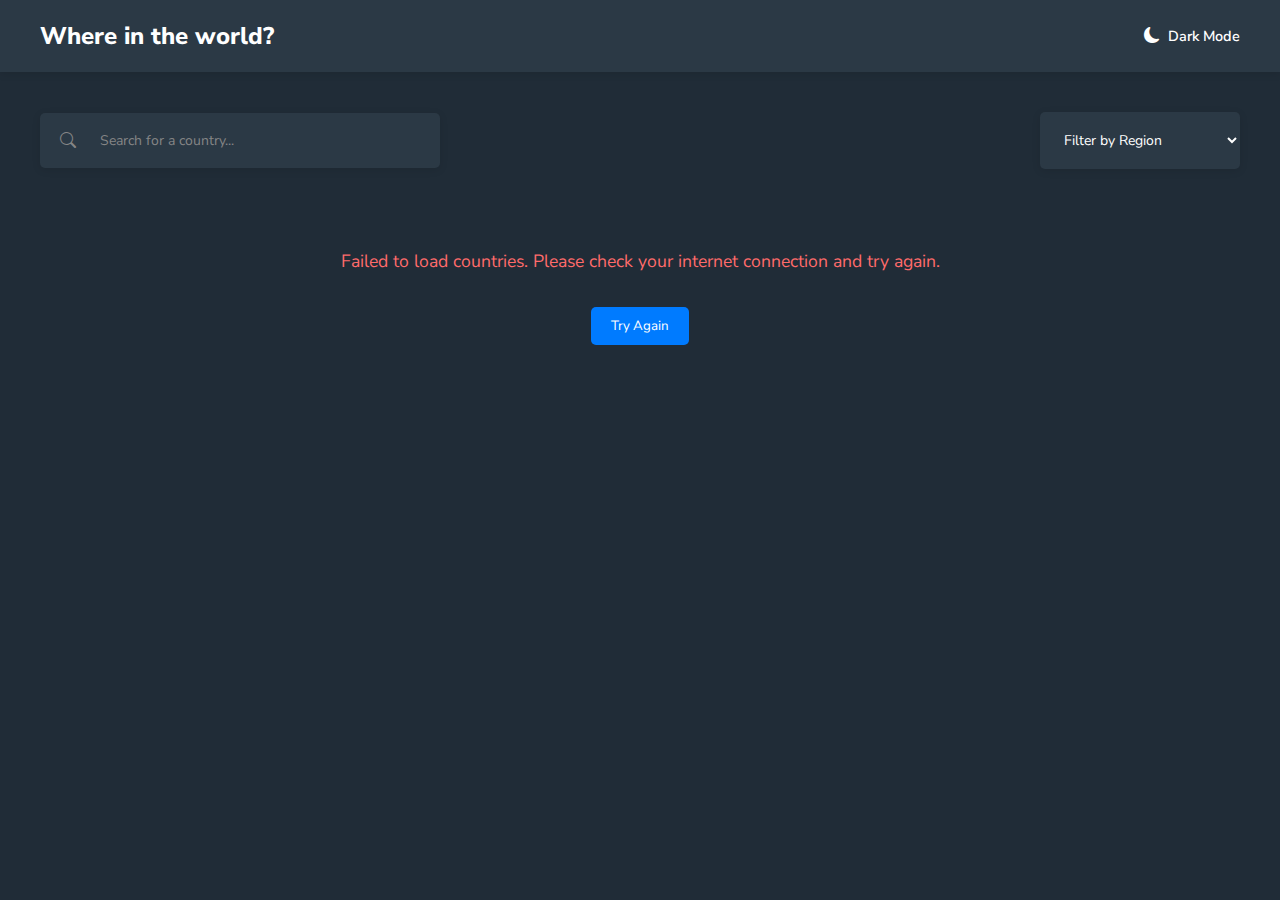
<file: index.html>
<!DOCTYPE html>
<html lang="en">
<head>
    <meta charset="UTF-8" />
    <meta name="viewport" content="width=device-width, initial-scale=1.0"/>
    <title>REST Countries API</title>
    <link rel="stylesheet" href="index.css" />
    <link rel="preconnect" href="https://fonts.googleapis.com">
    <link rel="preconnect" href="https://fonts.gstatic.com" crossorigin>
    <link 
        href="https://fonts.googleapis.com/css2?family=Nunito+Sans:ital,opsz,wght@0,6..12,200..1000;1,6..12,200..1000&display=swap" 
        rel="stylesheet"
    >
    <link rel="stylesheet" 
        href="https://cdn.jsdelivr.net/npm/bootstrap-icons@1.11.3/font/bootstrap-icons.css"
    >
</head>
<body class="dark-mode">
    <header class="header-section">
        <h1>Where in the world?</h1>
        <div class="dark-mode-container" id="dark-mode-container">
            <i class="bi bi-moon-fill" id="mode-icon"></i>
            <button id="dark-mode-toggle">Dark Mode</button>
        </div>
    </header>

    <section class="container">
        <div class="search-cont">
            <i class="bi bi-search"></i>
            <input type="text" id="searchInput" placeholder="Search for a country..."/>
        </div>
        <select id="filter-region">
            <option value="">Filter by Region</option>
            <option value="Africa">Africa</option>
            <option value="America">America</option>
            <option value="Asia">Asia</option>
            <option value="Europe">Europe</option>
            <option value="Oceania">Oceania</option>
        </select>
    </section>

    <section class="countries-container" id="countries-container">
        <div class="loading">Loading countries...</div>
    </section>

    <script src="script.js"></script>
</body>
</html>
</file>
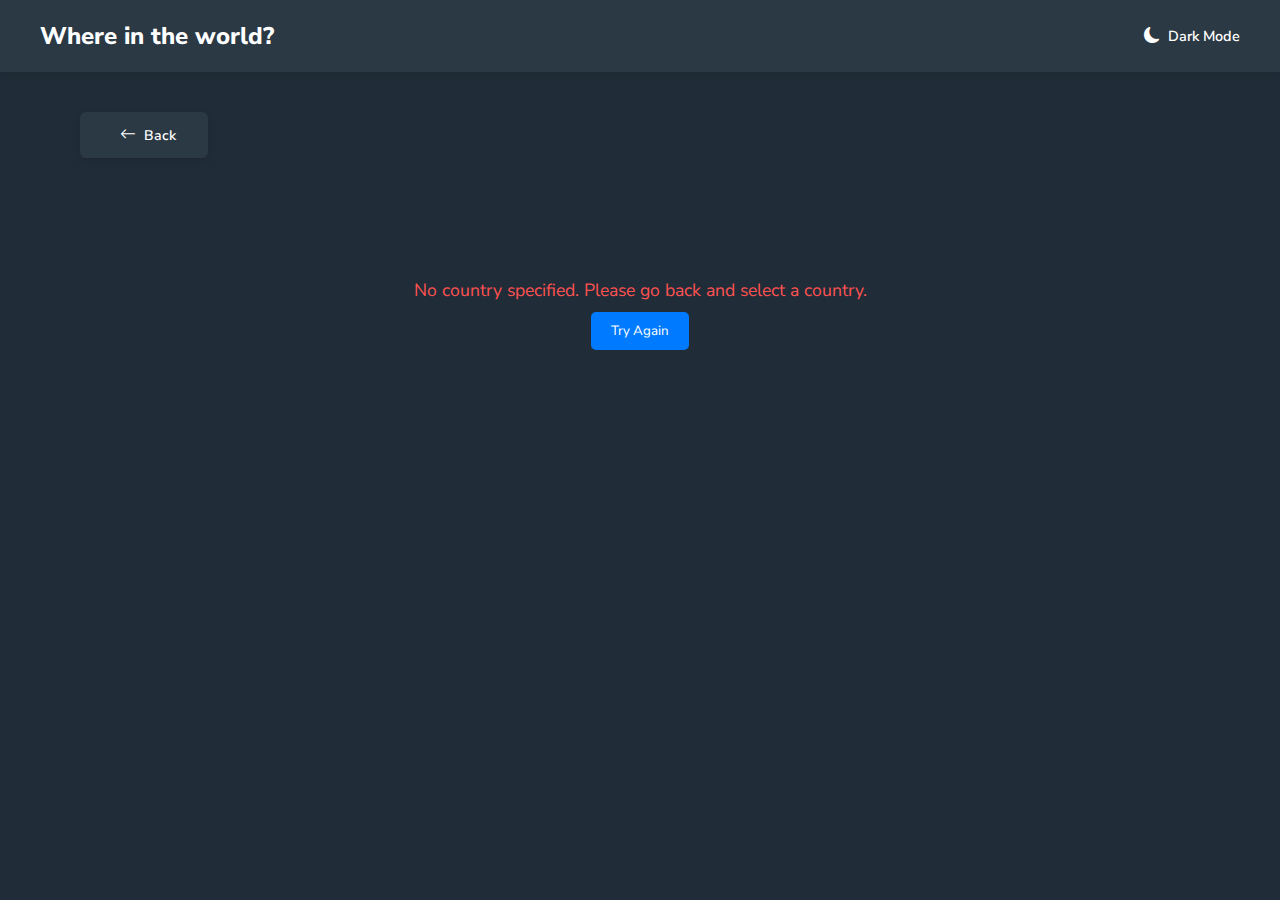
<file: detail.html>
<!DOCTYPE html>
<html lang="en">
<head>
    <meta charset="UTF-8" />
    <meta name="viewport" content="width=device-width, initial-scale=1.0"/>
    <title>Country Details</title>
    <link rel="stylesheet" href="../assests/css/index.css" />
    <link rel="stylesheet" href="../assests/css/detail.css" />
    <link rel="preconnect" href="https://fonts.googleapis.com">
    <link rel="preconnect" href="https://fonts.gstatic.com" crossorigin>
    <link 
        href="https://fonts.googleapis.com/css2?family=Nunito+Sans:ital,opsz,wght@0,6..12,200..1000;1,6..12,200..1000&display=swap" 
        rel="stylesheet"
    >
    <link rel="stylesheet" 
        href="https://cdn.jsdelivr.net/npm/bootstrap-icons@1.11.3/font/bootstrap-icons.css"
    >
</head>
<body class="dark-mode">
    <header class="header-section">
        <h1>Where in the world?</h1>
        <div class="dark-mode-container" id="dark-mode-container">
            <i class="bi bi-moon-fill" id="mode-icon"></i>
            <button id="dark-mode-toggle">Dark Mode</button>
        </div>
    </header>

    <main>
        <div class="detail-container">
            <button class="back-button" id="back-button">
                <a class="back" href="index.html"></a><i class="bi bi-arrow-left"></i> Back
            </button>
            
            <div id="detail-content-container">
                <div class="loading">Loading country details...</div>
            </div>
        </div>
    </main>
    </main>
    
    <script src="../assests/js/detail.js"></script>
</body>
</html>
</file>
<file: index.css>
* {
  padding: 0;
  margin: 0;
  box-sizing: border-box;
}

body {
  font-family: "Nunito Sans", sans-serif;
  font-style: normal;
  background-color: hsl(207, 26%, 17%);
  color: hsl(0, 0%, 100%);
  transition: background-color 0.3s ease, color 0.3s ease;
  min-height: 100vh;
}

body.light-mode {
  background-color: hsl(0, 0%, 98%);
  color: hsl(200, 15%, 8%);
}

.header-section {
  display: flex;
  justify-content: space-between;
  align-items: center;
  padding: 20px 40px;
  box-shadow: 0 2px 8px rgba(0, 0, 0, 0.1);
  background-color: hsl(209, 23%, 22%);
  transition: background-color 0.3s ease;
}

.light-mode .header-section {
  background-color: hsl(0, 0%, 100%);
  box-shadow: 0 2px 8px rgba(0, 0, 0, 0.1);
}

.header-section h1 {
  font-size: 1.5rem;
  font-weight: 800;
}

.dark-mode-container {
  display: flex;
  align-items: center;
  gap: 8px;
  cursor: pointer;
}

#dark-mode-toggle {
  background-color: transparent;
  border: none;
  cursor: pointer;
  color: inherit;
  font-family: inherit;
  font-size: 0.9rem;
  font-weight: 600;
}

#mode-icon {
  font-size: 1rem;
}

.container {
  margin: 0 40px;
  display: flex;
  justify-content: space-between;
  align-items: center;
  padding: 40px 0;
  flex-wrap: wrap;
  gap: 20px;
}

.search-cont {
  position: relative;
  flex: 1;
  max-width: 400px;
}

.bi-search {
  position: absolute;
  left: 20px;
  top: 50%;
  transform: translateY(-50%);
  color: hsl(0, 0%, 52%);
  z-index: 1;
}

input {
  padding: 18px 20px 18px 60px;
  font-size: 14px;
  width: 100%;
  border: none;
  border-radius: 5px;
  box-shadow: 0 2px 8px rgba(0, 0, 0, 0.1);
  background-color: hsl(209, 23%, 22%);
  color: hsl(0, 0%, 100%);
  font-family: inherit;
  transition: background-color 0.3s ease, color 0.3s ease;
}

input::placeholder {
  color: hsl(0, 0%, 52%);
}

.light-mode input {
  background-color: hsl(0, 0%, 100%);
  color: hsl(200, 15%, 8%);
  box-shadow: 0 2px 8px rgba(0, 0, 0, 0.1);
}

input:focus {
  outline: none;
  box-shadow: 0 2px 12px rgba(0, 0, 0, 0.2);
}

#filter-region {
  border-radius: 5px;
  border: none;
  width: 200px;
  padding: 18px 20px;
  box-shadow: 0 2px 8px rgba(0, 0, 0, 0.1);
  background-color: hsl(209, 23%, 22%);
  color: hsl(0, 0%, 100%);
  font-family: inherit;
  font-size: 14px;
  cursor: pointer;
  transition: background-color 0.3s ease, color 0.3s ease;
}

.light-mode #filter-region {
  background-color: hsl(0, 0%, 100%);
  color: hsl(200, 15%, 8%);
  box-shadow: 0 2px 8px rgba(0, 0, 0, 0.1);
}

#filter-region:focus {
  outline: none;
  box-shadow: 0 2px 12px rgba(0, 0, 0, 0.2);
}

.countries-container {
  display: grid;
  grid-template-columns: repeat(auto-fill, minmax(250px, 1fr));
  gap: 60px;
  padding: 0 40px 40px;
  max-width: 1440px;
  margin: 0 auto;
}

.loading {
  grid-column: 1 / -1;
  text-align: center;
  padding: 40px;
  font-size: 1.1rem;
}

.error {
  grid-column: 1 / -1;
  text-align: center;
  padding: 40px;
  font-size: 1.1rem;
  color: #ff6b6b;
}

.retry-btn {
  padding: 10px 20px;
  background: #007bff;
  color: white;
  border: none;
  border-radius: 5px;
  cursor: pointer;
  margin-top: 10px;
  font-family: inherit;
}

.retry-btn:hover {
  background: #0056b3;
}

.country-card {
  background-color: hsl(209, 23%, 22%);
  border-radius: 8px;
  overflow: hidden;
  box-shadow: 0 2px 8px rgba(0, 0, 0, 0.1);
  transition: transform 0.2s ease, background-color 0.3s ease;
  cursor: pointer;
}

.light-mode .country-card {
  background-color: hsl(0, 0%, 100%);
  box-shadow: 0 2px 8px rgba(0, 0, 0, 0.1);
}

.country-card:hover {
  transform: translateY(-5px);
  box-shadow: 0 8px 16px rgba(0, 0, 0, 0.2);
}

.country-card img {
  width: 100%;
  height: 160px;
  object-fit: cover;
  display: block;
}

.card-content {
  padding: 24px;
}

.country-name {
  font-size: 1.1rem;
  font-weight: 800;
  margin-bottom: 16px;
}

.country-info {
  font-size: 0.9rem;
  line-height: 1.6;
}

.country-info p {
  margin-bottom: 4px;
}

.country-info strong {
  font-weight: 600;
}

.no-results {
  grid-column: 1 / -1;
  text-align: center;
  padding: 40px;
  font-size: 1.1rem;
  color: hsl(0, 0%, 52%);
}


/* Mobile Responsiveness */

@media (max-width: 768px) {
  .header-section {
    padding: 20px 20px;
  }

  .header-section h1 {
    font-size: 1.2rem;
  }

  .container {
    margin: 0 20px;
    flex-direction: column;
    align-items: stretch;
    gap: 30px;
    padding: 30px 0;
  }

  .search-cont {
    max-width: none;
  }

  #filter-region {
    width: 50%;
    min-width: 200px;
  }

  .countries-container {
    grid-template-columns: 1fr;
    gap: 40px;
    padding: 0 20px 40px;
  }
}

@media (max-width: 480px) {
  .header-section {
    padding: 15px;
  }

  .container {
    margin: 0 15px;
    padding: 20px 0;
  }

  .country-card{
    width:92%;
    margin: auto;
  }
  .countries-container {
    padding: 0 15px 30px;
    gap: 30px;
  }

  #filter-region {
    width: 100%;
  }
}



@media (max-width: 1024px) {
  .countries-container {
    grid-template-columns: repeat(auto-fill, minmax(220px, 1fr));
    gap: 50px;
  }
}
</file>
<file: assests/css/index.css>
* {
  padding: 0;
  margin: 0;
  box-sizing: border-box;
}

body {
  font-family: "Nunito Sans", sans-serif;
  font-style: normal;
  background-color: hsl(207, 26%, 17%);
  color: hsl(0, 0%, 100%);
  transition: background-color 0.3s ease, color 0.3s ease;
  min-height: 100vh;
}

body.light-mode {
  background-color: hsl(0, 0%, 98%);
  color: hsl(200, 15%, 8%);
}

.header-section {
  display: flex;
  justify-content: space-between;
  align-items: center;
  padding: 20px 40px;
  box-shadow: 0 2px 8px rgba(0, 0, 0, 0.1);
  background-color: hsl(209, 23%, 22%);
  transition: background-color 0.3s ease;
}

.light-mode .header-section {
  background-color: hsl(0, 0%, 100%);
  box-shadow: 0 2px 8px rgba(0, 0, 0, 0.1);
}

.header-section h1 {
  font-size: 1.5rem;
  font-weight: 800;
}

.dark-mode-container {
  display: flex;
  align-items: center;
  gap: 8px;
  cursor: pointer;
}

#dark-mode-toggle {
  background-color: transparent;
  border: none;
  cursor: pointer;
  color: inherit;
  font-family: inherit;
  font-size: 0.9rem;
  font-weight: 600;
}

#mode-icon {
  font-size: 1rem;
}

.container {
  margin: 0 40px;
  display: flex;
  justify-content: space-between;
  align-items: center;
  padding: 40px 0;
  flex-wrap: wrap;
  gap: 20px;
}

.search-cont {
  position: relative;
  flex: 1;
  max-width: 400px;
}

.bi-search {
  position: absolute;
  left: 20px;
  top: 50%;
  transform: translateY(-50%);
  color: hsl(0, 0%, 52%);
  z-index: 1;
}

input {
  padding: 18px 20px 18px 60px;
  font-size: 14px;
  width: 100%;
  border: none;
  border-radius: 5px;
  box-shadow: 0 2px 8px rgba(0, 0, 0, 0.1);
  background-color: hsl(209, 23%, 22%);
  color: hsl(0, 0%, 100%);
  font-family: inherit;
  transition: background-color 0.3s ease, color 0.3s ease;
}

input::placeholder {
  color: hsl(0, 0%, 52%);
}

.light-mode input {
  background-color: hsl(0, 0%, 100%);
  color: hsl(200, 15%, 8%);
  box-shadow: 0 2px 8px rgba(0, 0, 0, 0.1);
}

input:focus {
  outline: none;
  box-shadow: 0 2px 12px rgba(0, 0, 0, 0.2);
}

#filter-region {
  border-radius: 5px;
  border: none;
  width: 200px;
  padding: 18px 20px;
  box-shadow: 0 2px 8px rgba(0, 0, 0, 0.1);
  background-color: hsl(209, 23%, 22%);
  color: hsl(0, 0%, 100%);
  font-family: inherit;
  font-size: 14px;
  cursor: pointer;
  transition: background-color 0.3s ease, color 0.3s ease;
}

.light-mode #filter-region {
  background-color: hsl(0, 0%, 100%);
  color: hsl(200, 15%, 8%);
  box-shadow: 0 2px 8px rgba(0, 0, 0, 0.1);
}

#filter-region:focus {
  outline: none;
  box-shadow: 0 2px 12px rgba(0, 0, 0, 0.2);
}

.countries-container {
  display: grid;
  grid-template-columns: repeat(auto-fill, minmax(250px, 1fr));
  gap: 60px;
  padding: 0 40px 40px;
  max-width: 1440px;
  margin: 0 auto;
}

.loading {
  grid-column: 1 / -1;
  text-align: center;
  padding: 40px;
  font-size: 1.1rem;
}

.error {
  grid-column: 1 / -1;
  text-align: center;
  padding: 40px;
  font-size: 1.1rem;
  color: #ff6b6b;
}

.retry-btn {
  padding: 10px 20px;
  background: #007bff;
  color: white;
  border: none;
  border-radius: 5px;
  cursor: pointer;
  margin-top: 10px;
  font-family: inherit;
}

.retry-btn:hover {
  background: #0056b3;
}

.country-card {
  background-color: hsl(209, 23%, 22%);
  border-radius: 8px;
  overflow: hidden;
  box-shadow: 0 2px 8px rgba(0, 0, 0, 0.1);
  transition: transform 0.2s ease, background-color 0.3s ease;
  cursor: pointer;
}

.light-mode .country-card {
  background-color: hsl(0, 0%, 100%);
  box-shadow: 0 2px 8px rgba(0, 0, 0, 0.1);
}

.country-card:hover {
  transform: translateY(-5px);
  box-shadow: 0 8px 16px rgba(0, 0, 0, 0.2);
}

.country-card img {
  width: 100%;
  height: 160px;
  object-fit:cover;
  display: block;
}

.card-content {
  padding: 24px;
}

.country-name {
  font-size: 1.1rem;
  font-weight: 800;
  margin-bottom: 16px;
}

.country-info {
  font-size: 0.9rem;
  line-height: 1.6;
}

.country-info p {
  margin-bottom: 4px;
}

.country-info strong {
  font-weight: 600;
}

.no-results {
  grid-column: 1 / -1;
  text-align: center;
  padding: 40px;
  font-size: 1.1rem;
  color: hsl(0, 0%, 52%);
}


/* Mobile Responsiveness */

@media (max-width: 768px) {
  .header-section {
    padding: 20px 20px;
  }

  .header-section h1 {
    font-size: 1.2rem;
  }

  .container {
    margin: 0 20px;
    flex-direction: column;
    align-items: stretch;
    gap: 30px;
    padding: 30px 0;
  }

  .search-cont {
    max-width: none;
  }

  #filter-region {
    width: 50%;
    min-width: 200px;
  }

  .countries-container {
    grid-template-columns: 1fr;
    gap: 40px;
    padding: 0 20px 40px;
  }
}

@media (max-width: 480px) {
  .header-section {
    padding: 15px;
  }

  .container {
    margin: 0 15px;
    padding: 20px 0;
  }

  .country-card{
    width:92%;
    margin: auto;
  }
  .countries-container {
    padding: 0 15px 30px;
    gap: 30px;
  }

  #filter-region {
    width: 100%;
  }
}



@media (max-width: 1024px) {
  .countries-container {
    grid-template-columns: repeat(auto-fill, minmax(220px, 1fr));
    gap: 50px;
  }
}
</file>
<file: assests/css/detail.css>
.detail-container {
  max-width: 1200px;
  margin: 0 auto;
  padding: 40px;
}

.back-button {
  display: flex;
  align-items: center;
  gap: 8px;
  padding: 12px 32px;
  background: hsl(209, 23%, 22%);
  border: none;
  border-radius: 6px;
  color: hsl(0, 0%, 100%);
  font-size: 14px;
  font-weight: 600;
  font-family: "Nunito Sans", sans-serif;
  cursor: pointer;
  margin-bottom: 60px;
  box-shadow: 0 2px 8px rgba(0, 0, 0, 0.1);
  transition: all 0.3s ease;
}

.light-mode .back-button {
  background: hsl(0, 0%, 100%);
  color: hsl(200, 15%, 8%);
  box-shadow: 0 2px 8px rgba(0, 0, 0, 0.1);
}

.back-button:hover {
  transform: translateY(-2px);
  box-shadow: 0 8px 16px rgba(0, 0, 0, 0.2);
}

.light-mode .back-button:hover {
  box-shadow: 0 8px 16px rgba(0, 0, 0, 0.15);
}

.back-button i {
  font-size: 16px;
}

.country-detail-content {
  opacity: 1;
  transition: opacity 0.3s ease;
}

.country-detail-layout {
  display: grid;
  grid-template-columns: 1fr 1fr;
  gap: 75px;
  align-items: center;
}

.country-flag-section {
  display: flex;
  justify-content: center;
}

.country-flag-section img {
  width: 100%;
  max-width: 500px;
  height: auto;
  border-radius: 8px;
  box-shadow: 0 2px 8px rgba(0, 0, 0, 0.1);
  /* object-fit: cover; */
}

.country-info-section h2 {
  font-size: 2rem;
  font-weight: 800;
  margin-bottom: 20px;
  color: hsl(0, 0%, 100%);
  font-family: "Nunito Sans", sans-serif;
}

.light-mode .country-info-section h2 {
  color: hsl(200, 15%, 8%);
}

.country-details-grid {
    display: grid;
    grid-template-columns: 1fr 1fr;
    margin-bottom: 30px;
}

.details-column {
  display: flex;
  flex-direction: column;
}

.details-column p {
  font-size: 14px;
  line-height: 1.6;
  color: hsl(0, 0%, 100%);
  margin: 0;
}

.light-mode .details-column p {
  color: hsl(200, 15%, 8%);
}

.border-countries-section > p {
  font-weight: 600;
  font-size: 14px;
  margin-bottom: 16px;
  color: hsl(0, 0%, 100%);
  display: inline-block;
  margin-right: 16px;
  margin-top: 6px;
}

.light-mode .border-countries-section > p {
  color: hsl(200, 15%, 8%);
}

.border-countries-list {
  display: inline-flex;
  flex-wrap: wrap;
  gap: 12px;
  max-width: calc(100% - 140px);
}

.border-country-btn {
  padding: 8px 24px;
  background: hsl(209, 23%, 22%);
  border: none;
  border-radius: 4px;
  color: hsl(0, 0%, 100%);
  font-size: 12px;
  font-weight: 600;
  font-family: "Nunito Sans", sans-serif;
  cursor: pointer;
  box-shadow: 0 2px 8px rgba(0, 0, 0, 0.1);
  transition: all 0.3s ease;
}

.light-mode .border-country-btn {
  background: hsl(0, 0%, 100%);
  color: hsl(200, 15%, 8%);
  box-shadow: 0 2px 8px rgba(0, 0, 0, 0.1);
}

.border-country-btn:hover {
  transform: translateY(-1px);
  box-shadow: 0 8px 16px rgba(0, 0, 0, 0.2);
}

.light-mode .border-country-btn:hover {
  box-shadow: 0 8px 16px rgba(0, 0, 0, 0.15);
}

.no-borders {
  color: hsl(0, 0%, 52%);
  font-style: italic;
  font-size: 14px;
  display: inline-block;
  margin-top: 8px;
}

.error-text {
  color: hsl(0, 100%, 66%);
  font-style: italic;
  font-size: 14px;
  display: inline-block;
  margin-top: 8px;
}

.hidden {
  display: none !important;
}

.loading {
  text-align: center;
  padding: 60px 40px;
  font-size: 1.1rem;
  color: hsl(0, 0%, 100%);
}

.light-mode .loading {
  color: hsl(200, 15%, 8%);
}

.error {
  text-align: center;
  padding: 60px 40px;
  font-size: 1.1rem;
  color: hsl(0, 100%, 66%);
}

@media (max-width: 1024px) {
  .detail-container {
    padding: 30px;
  }

  .country-detail-layout {
    gap: 60px;
  }

  .country-details-grid {
    gap: 30px;
  }
}

@media (max-width: 768px) {
  .detail-container {
    padding: 20px;
  }

  .back-button {
    margin-bottom: 40px;
    padding: 10px 24px;
  }

  .country-detail-layout {
    grid-template-columns: 1fr;
    gap: 40px;
  }

  .country-info-section h2 {
    font-size: 1.5rem;
    margin-bottom: 24px;
  }

  .country-details-grid {
    grid-template-columns: 1fr;
    gap: 20px;
    margin-bottom: 32px;
  }

  .border-countries-section > p {
    display: block;
    margin-bottom: 12px;
    margin-right: 0;
    margin-top: 0;
  }

  .border-countries-list {
    display: flex;
    max-width: 100%;
  }
}

@media (max-width: 480px) {
  .detail-container {
    padding: 15px;
  }

  .back-button {
    padding: 8px 20px;
    font-size: 12px;
    margin-bottom: 30px;
  }

  .country-info-section h2 {
    font-size: 1.3rem;
    margin-bottom: 20px;
  }
  .country-flag-section{
    max-width: 350px;
    margin: auto;
  }
  .country-flag-section img{
    max-width: 350px;
    margin: auto;
  }
  .country-details-grid {
    margin-bottom: 24px;
  }

  .details-column {
    gap: 8px;
  }
  
  .border-country-btn {
    padding: 6px 16px;
    font-size: 11px;
  }
}
</file>
